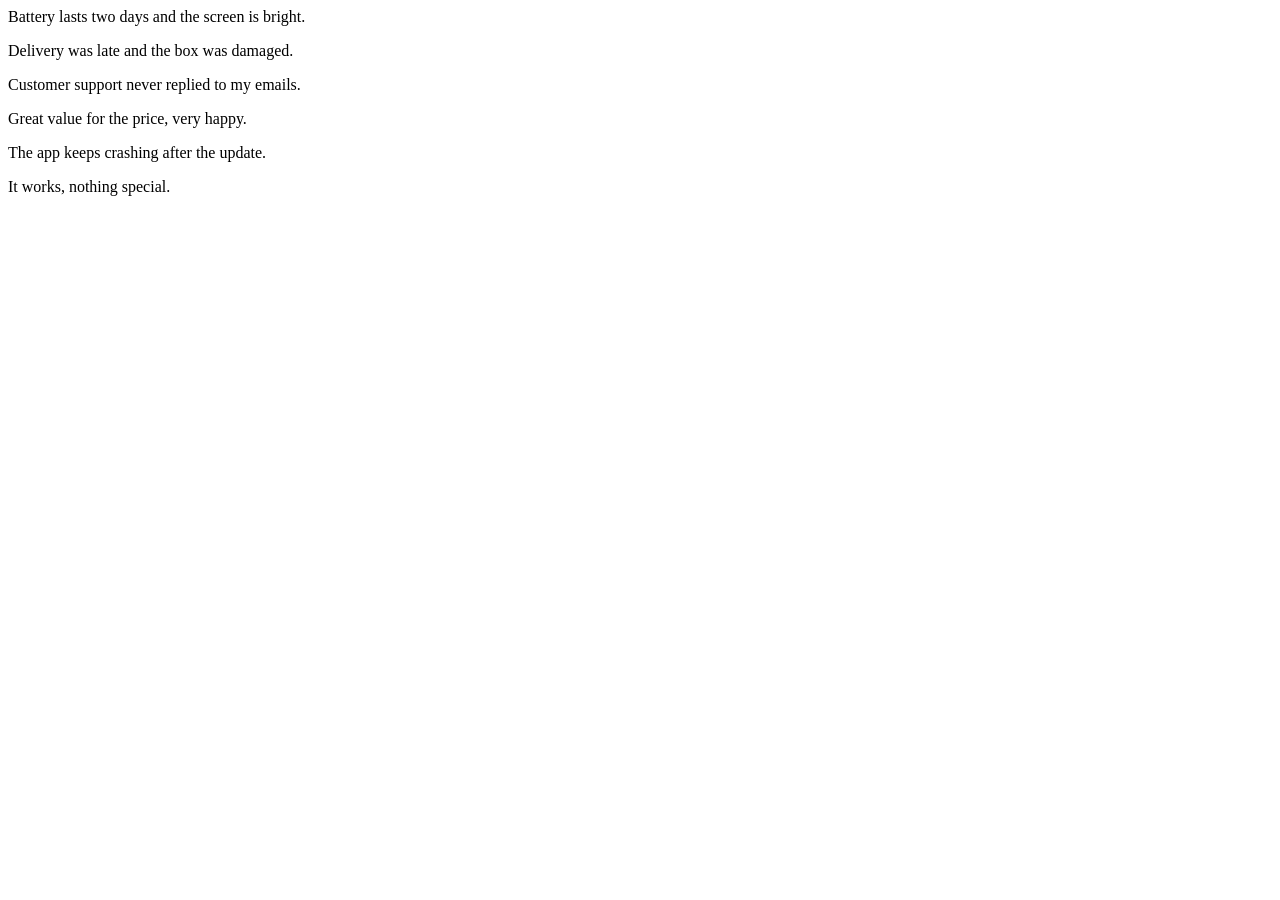
<file: NLP Sentement Analysis/V6_AllFiles/samples/reviews.html>
<html><body><p>Battery lasts two days and the screen is bright.</p><p>Delivery was late and the box was damaged.</p><p>Customer support never replied to my emails.</p><p>Great value for the price, very happy.</p><p>The app keeps crashing after the update.</p><p>It works, nothing special.</p></body></html>
</file>
